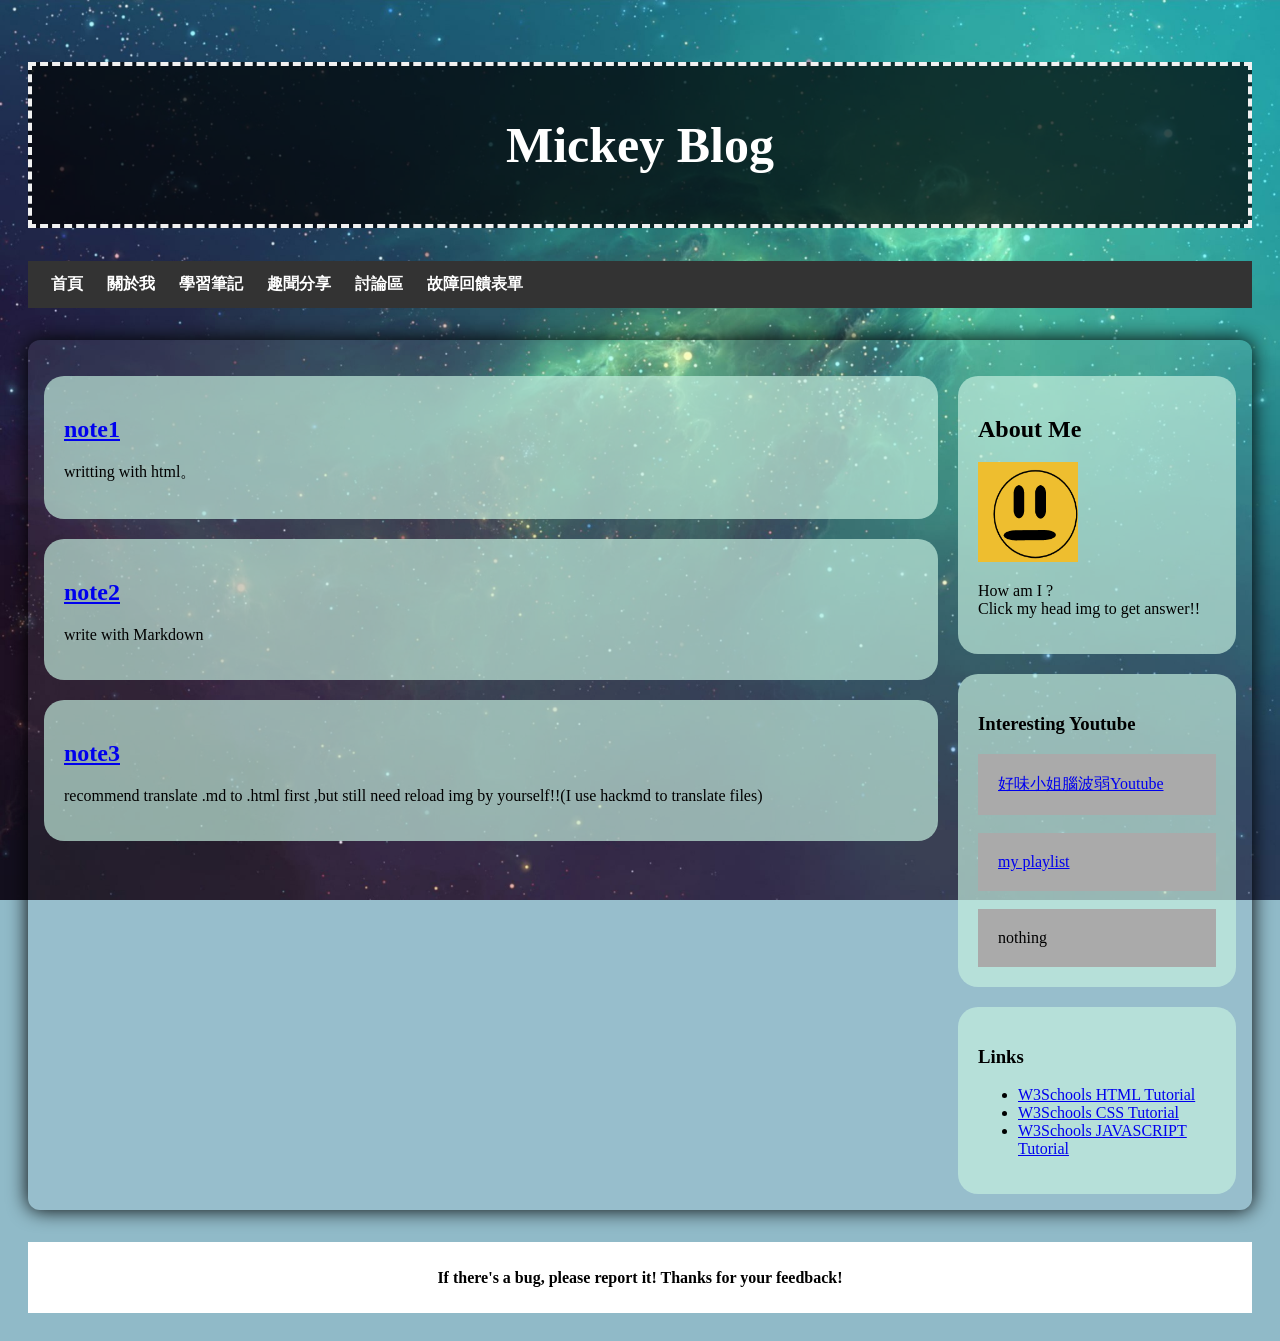
<file: index.html>
<!DOCTYPE html>
<html>
  <!--////////////////////////////////////////////////////////////////////////////////////////-->
  <head>
    <title>My Blog</title>
    <link rel="stylesheet" type="text/css" href="style/style.css" />
  </head>
  <!--////////////////////////////////////////////////////////////////////////////////////////-->
  <body>
    <!-- HEADER -->
    <header>
      <h1>Mickey Blog</h1>
      <nav>
      <a href="index.html">首頁</a>
      <a href="about_me.html">關於我</a>
      <a href="notes.html">學習筆記</a>
      <a href="interesting.html">趣聞分享</a>
      <a href="forum.html">討論區</a>
      <a href="bug_repo.html">故障回饋表單</a>
      </nav>
    </header>

    <main class="row container">
      <!-- LEFT COLUMN: 學習筆記,從notes料夾叫出來 -->
      <div class="leftcolumn">

        <div class="card">
          <article class="post">
          <h2><a href="notes/note1.html">note1</a></h2>
          <p>writting with html。</p>
          </article>
        </div>

        <div class="card">
          <article class="post">
          <h2><a href="notes/note2.html">note2</a></h2>
          <p>write with Markdown</p>
          </article>
        </div>

        <div class="card">
          <article class="post">
          <!-- <h2><a href="html/Introduction on Data Analytics & Mining2.html">note3</a></h2> -->
           <h2><a href="notes/note3.html">note3</a></h2>
          <p>recommend translate .md to .html first ,but still need reload img by yourself!!(I use hackmd to translate files)</p>
          </article>
        </div>
      </div>
      <!-- RIGHT COLUMN: 關於我、趣聞分享、LINKS -->
      <div class="rightcolumn">
        <!-- 關於我 -->
        <div class="card">
          <h2>About Me</h2>
          <a href ="about_me.html">
          <img src="img/myhead.png" alt="yellow head" width="100" height="100" />
          </a>
          <p>How am I ? <br>Click my head img to get answer!! </p>
        </div>
        <!-- INTERESTING YOUTUBE -->
        <div class="card">
          <h3>Interesting Youtube</h3>
            <div class="fakeimg">
              <a href="https://www.youtube.com/@ladyflavor_brain">
                好味小姐腦波弱Youtube
              </a>
            </div>
            <br />
            <div class="fakeimg">
              <a href="https://youtube.com/playlist?list=PLrRVVnlHvRfrqjctl-2u_Av4iWn_0p_vv&si=JVVdHCaJ4imgPaB0">
                my playlist
              </a>
            </div>
            <br />
            <div class="fakeimg">nothing</div>
        </div>
        <!-- LINKS -->
        <div class="card">
          <h3>Links</h3>
          <ul>
            <li><a href="https://www.w3schools.com/html/default.asp">W3Schools HTML Tutorial</a></li>
            <li><a href="https://www.w3schools.com/css/default.asp">W3Schools CSS Tutorial</a></li>
            <li><a href="https://www.w3schools.com/js/default.asp">W3Schools JAVASCRIPT Tutorial</a></li>
          </ul>
        </div>

      </div>

    </main>

    <div class="footer">
      <h4>If there's a bug, please report it! Thanks for your feedback!</h4>
    </div>

    <script src="script.js"></script>
  </body>
  <!--////////////////////////////////////////////////////////////////////////////////////////-->
</html>
</file>
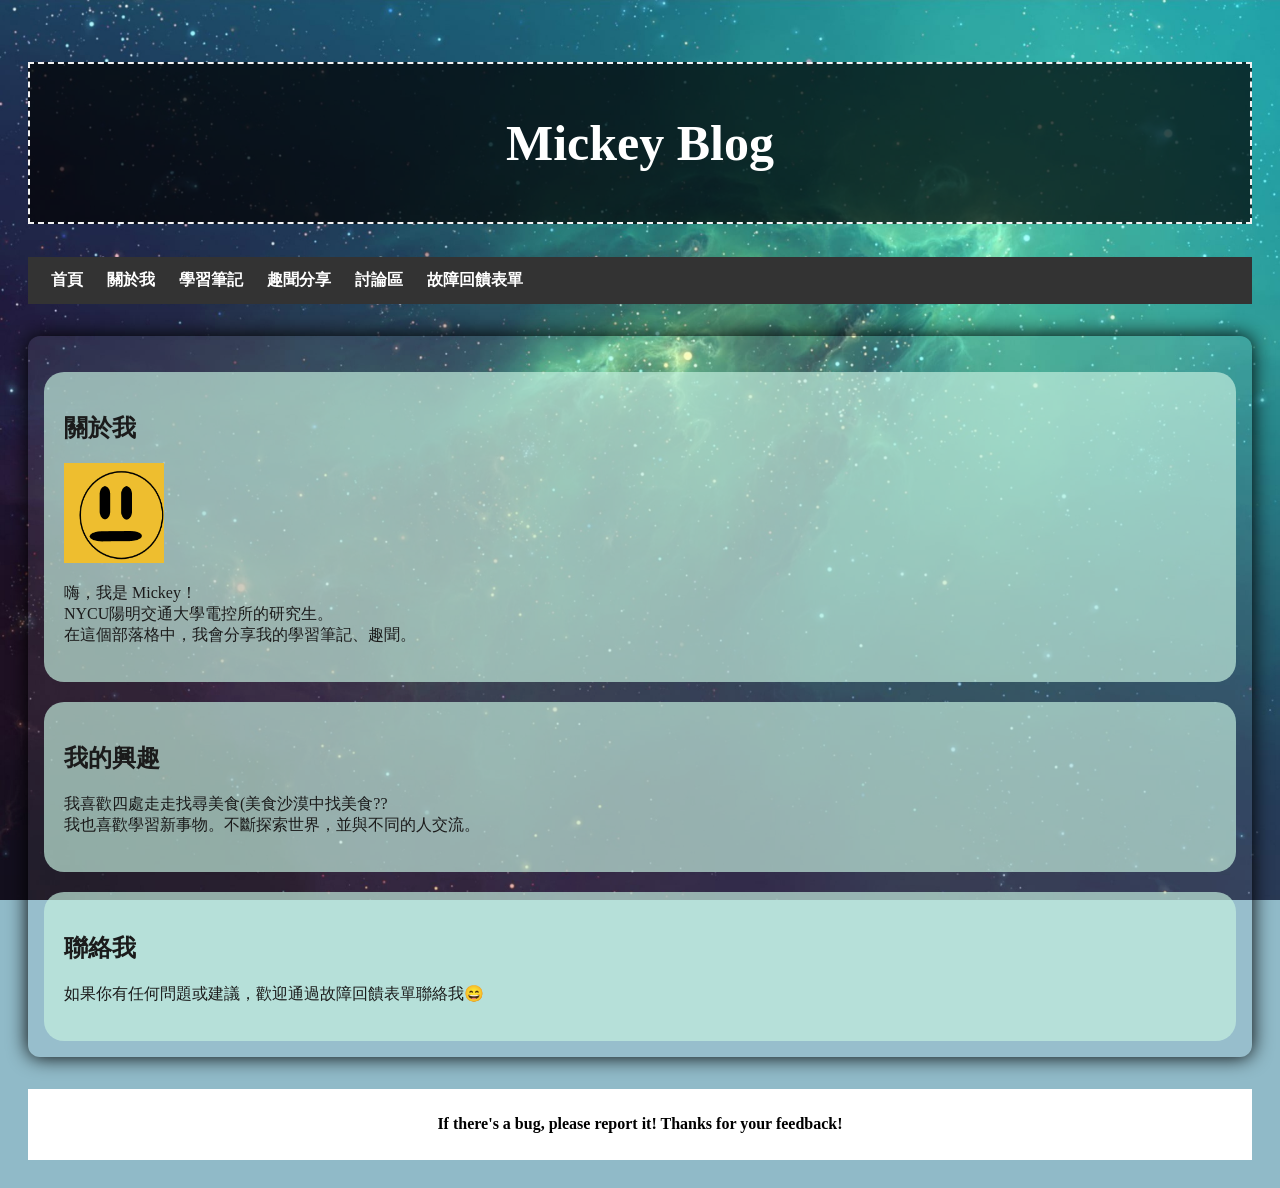
<file: about_me.html>
<!DOCTYPE html>
<html lang="en">
<head>
  <meta charset="UTF-8">
  <meta name="viewport" content="width=device-width, initial-scale=1.0">
  <title>about me</title>
    <link rel="stylesheet" type="text/css" href="style/style2.css" />
</style>
</head>

<body>
  <header>
    <h1>Mickey Blog</h1>
    <nav>
    <a href="index.html">首頁</a>
    <a href="about_me.html">關於我</a>
    <a href="notes.html">學習筆記</a>
    <a href="interesting.html">趣聞分享</a>
    <a href="forum.html">討論區</a>
    <a href="bug_repo.html">故障回饋表單</a>
    </nav>
  </header>

  <main class="container">
    <div class="card">
      <h2>關於我</h2>
      <img src="img/myhead.png" alt="yellow head" width="100" height="100" />
      <p>嗨，我是 Mickey！<br>
        NYCU陽明交通大學電控所的研究生。<br>
        在這個部落格中，我會分享我的學習筆記、趣聞。
      </p>
    </div>

    <div class="card">
      <h2>我的興趣</h2>
      <p>我喜歡四處走走找尋美食(美食沙漠中找美食??<br>
        我也喜歡學習新事物。不斷探索世界，並與不同的人交流。</p>
    </div>

    <div class="card">
      <h2>聯絡我</h2>
      <p>如果你有任何問題或建議，歡迎通過故障回饋表單聯絡我&#128516;</p>
    </div>
  </main>
    <div class="footer">
      <h4>If there's a bug, please report it! Thanks for your feedback!</h4>
    </div>

    <script src="script.js"></script>
  </body>
  <!--////////////////////////////////////////////////////////////////////////////////////////-->
</html>
</file>
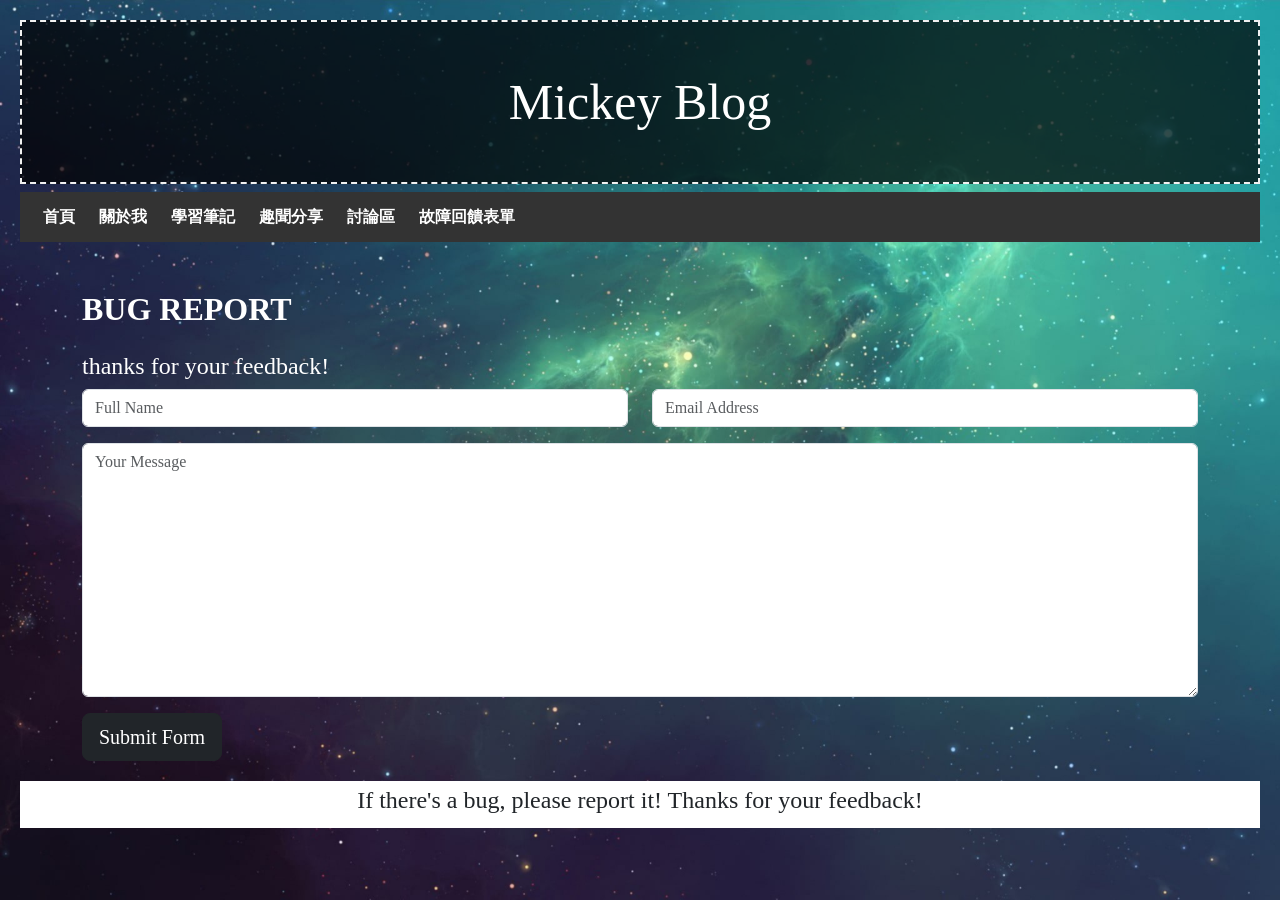
<file: bug_repo.html>
<!DOCTYPE html>
<html>
<head>
  <meta charset="UTF-8">
  <meta name="viewport" content="width=device-width, initial-scale=1.0">
  <title>BUG REPORT</title>
  <link href="https://cdn.jsdelivr.net/npm/bootstrap@5.3.3/dist/css/bootstrap.min.css" rel="stylesheet">
    <link rel="stylesheet" type="text/css" href="style/bug_style.css" />
</style>
</head>

<body>
  <header>
    <h1>Mickey Blog</h1>
    <nav>
    <a href="index.html">首頁</a>
    <a href="about_me.html">關於我</a>
    <a href="notes.html">學習筆記</a>
    <a href="interesting.html">趣聞分享</a>
    <a href="forum.html">討論區</a>
    <a href="bug_repo.html">故障回饋表單</a>
    </nav>
  </header>

  <div class="container mt-5">
    <h2 class="mb-4" style="color: white"><b>BUG REPORT</b></h2>
    <h4 style="color: white"> thanks for your feedback!</h4>
    <form target="_blank" action="https://formsubmit.co/33e0b0e1419664924058d1d739c52ee9" method="POST">
      <div class="form-group mb-3">
        <div class="row">
          <div class="col">
            <input type="text" name="name" class="form-control" placeholder="Full Name" required>
          </div>
          <div class="col">
            <input type="email" name="email" class="form-control" placeholder="Email Address" required>
          </div>
        </div>
      </div>
      <div class="form-group mb-3">
        <textarea placeholder="Your Message" class="form-control" name="message" rows="10" required></textarea>
      </div>
      <button type="submit" class="btn btn-lg btn-dark btn-block">Submit Form</button>
    </form>
  </div>

  <div class="footer">
    <h4>If there's a bug, please report it! Thanks for your feedback!</h4>
  </div>

</body>
</html>
</file>
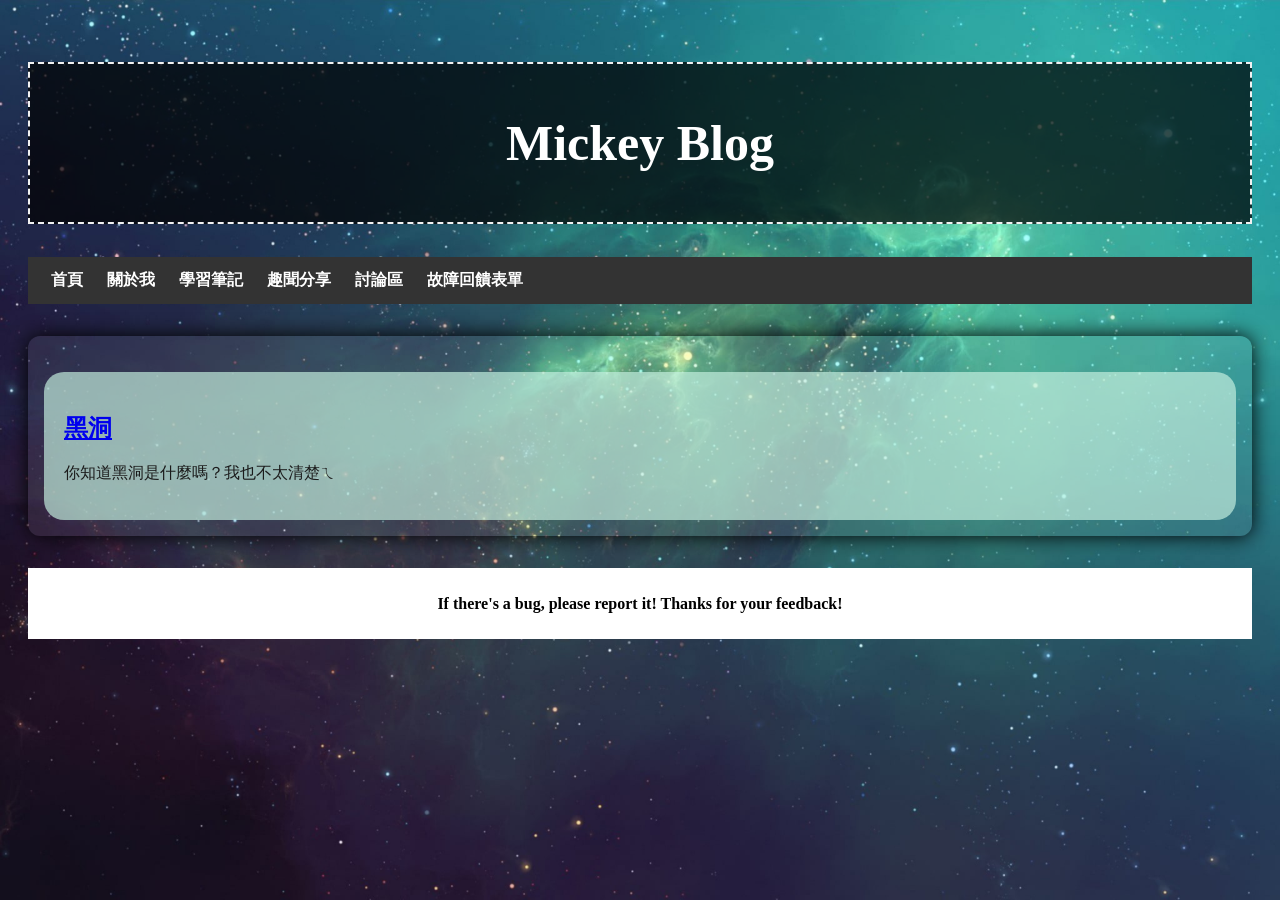
<file: interesting.html>
<!DOCTYPE html>
<html lang="en">
<head>
  <meta charset="UTF-8">
  <meta name="viewport" content="width=device-width, initial-scale=1.0">
  <title>interesting</title>
    <link rel="stylesheet" type="text/css" href="style/style2.css" />
</style>
</head>

<body>
  <header>
    <h1>Mickey Blog</h1>
    <nav>
    <a href="index.html">首頁</a>
    <a href="about_me.html">關於我</a>
    <a href="notes.html">學習筆記</a>
    <a href="interesting.html">趣聞分享</a>
    <a href="forum.html">討論區</a>
    <a href="bug_repo.html">故障回饋表單</a>
    </nav>
  </header>

  <main class="container">

    <div class="card">
      <article class="post">
        <h2><a href="interestings/blackhole.html">黑洞</a></h2>
        <p>你知道黑洞是什麼嗎？我也不太清楚ㄟ</p>
      </article>
    </div>
  
  </main>






 <div class="footer">
      <h4>If there's a bug, please report it! Thanks for your feedback!</h4>
    </div>

    <script src="script.js"></script>
  </body>
  <!--////////////////////////////////////////////////////////////////////////////////////////-->
</html>
</file>
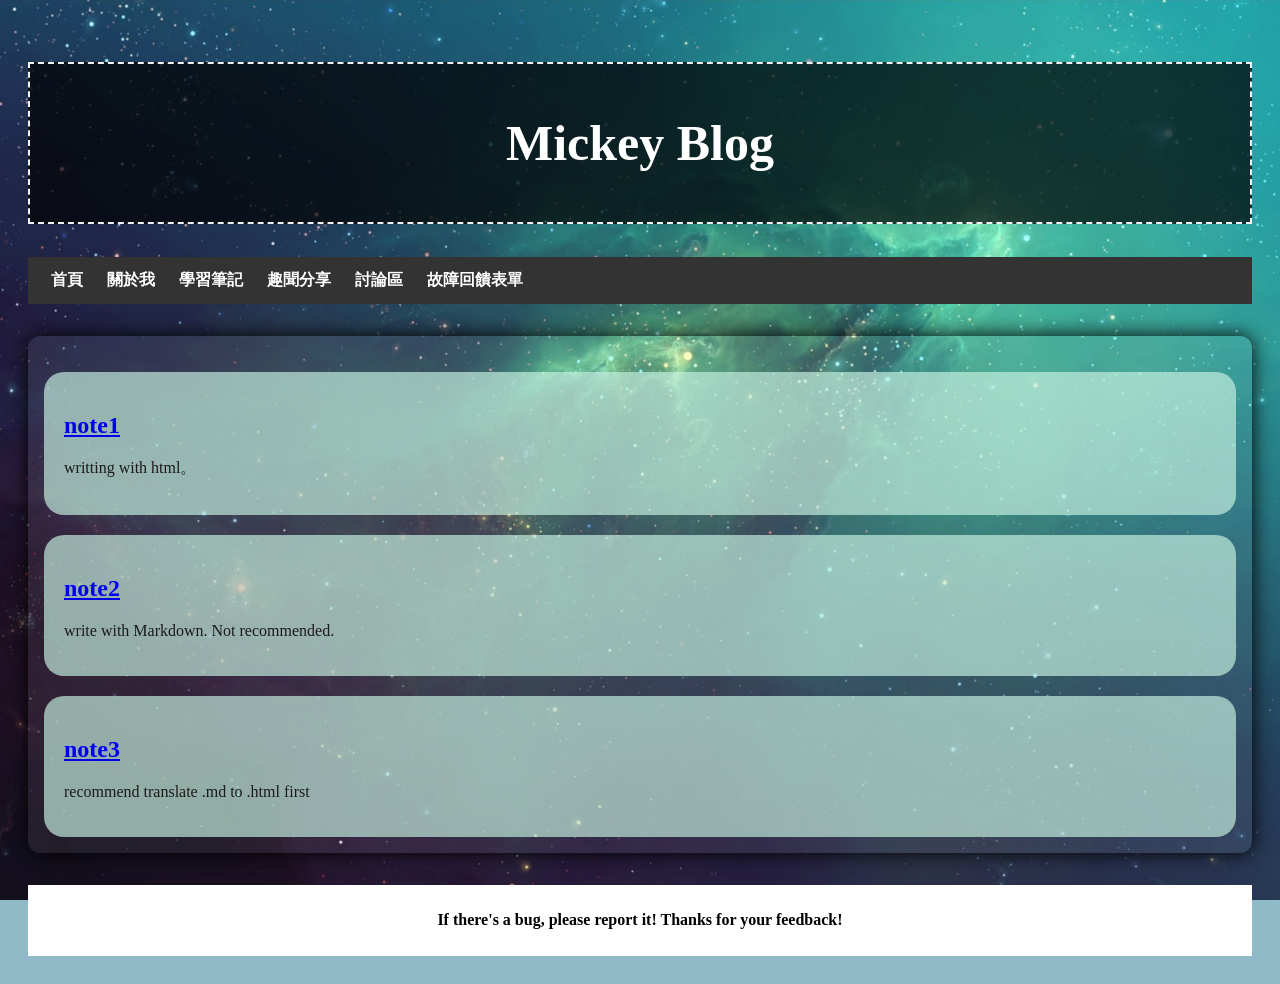
<file: notes.html>
<!DOCTYPE html>
<html lang="en">
<head>
  <meta charset="UTF-8">
  <meta name="viewport" content="width=device-width, initial-scale=1.0">
  <title>notes</title>
  <link rel="stylesheet" type="text/css" href="style/style2.css" />
</head>

<body>
  <header>
    <h1>Mickey Blog</h1>
    <nav>
    <a href="index.html">首頁</a>
    <a href="about_me.html">關於我</a>
    <a href="notes.html">學習筆記</a>
    <a href="interesting.html">趣聞分享</a>
    <a href="forum.html">討論區</a>
    <a href="bug_repo.html">故障回饋表單</a>
    </nav>
  </header>

  <main class="container">
    <div class="card">
      <article class="post">
      <h2><a href="notes/note1.html">note1</a></h2>
      <p>writting with html。</p>
      </article>
    </div>

    <div class="card">
      <article class="post">
      <h2><a href="notes/note2.html">note2</a></h2>
      <p>write with Markdown. Not recommended.</p>
      </article>
    </div>

    <div class="card">
      <article class="post">
      <h2><a href="notes/note3.html">note3</a></h2>
      <p>recommend translate .md to .html first</p>
      </article>
    </div>
  </main>

 <div class="footer">
      <h4>If there's a bug, please report it! Thanks for your feedback!</h4>
    </div>

    <script src="script.js"></script>
</body>
  <!--////////////////////////////////////////////////////////////////////////////////////////-->
</html>
</file>
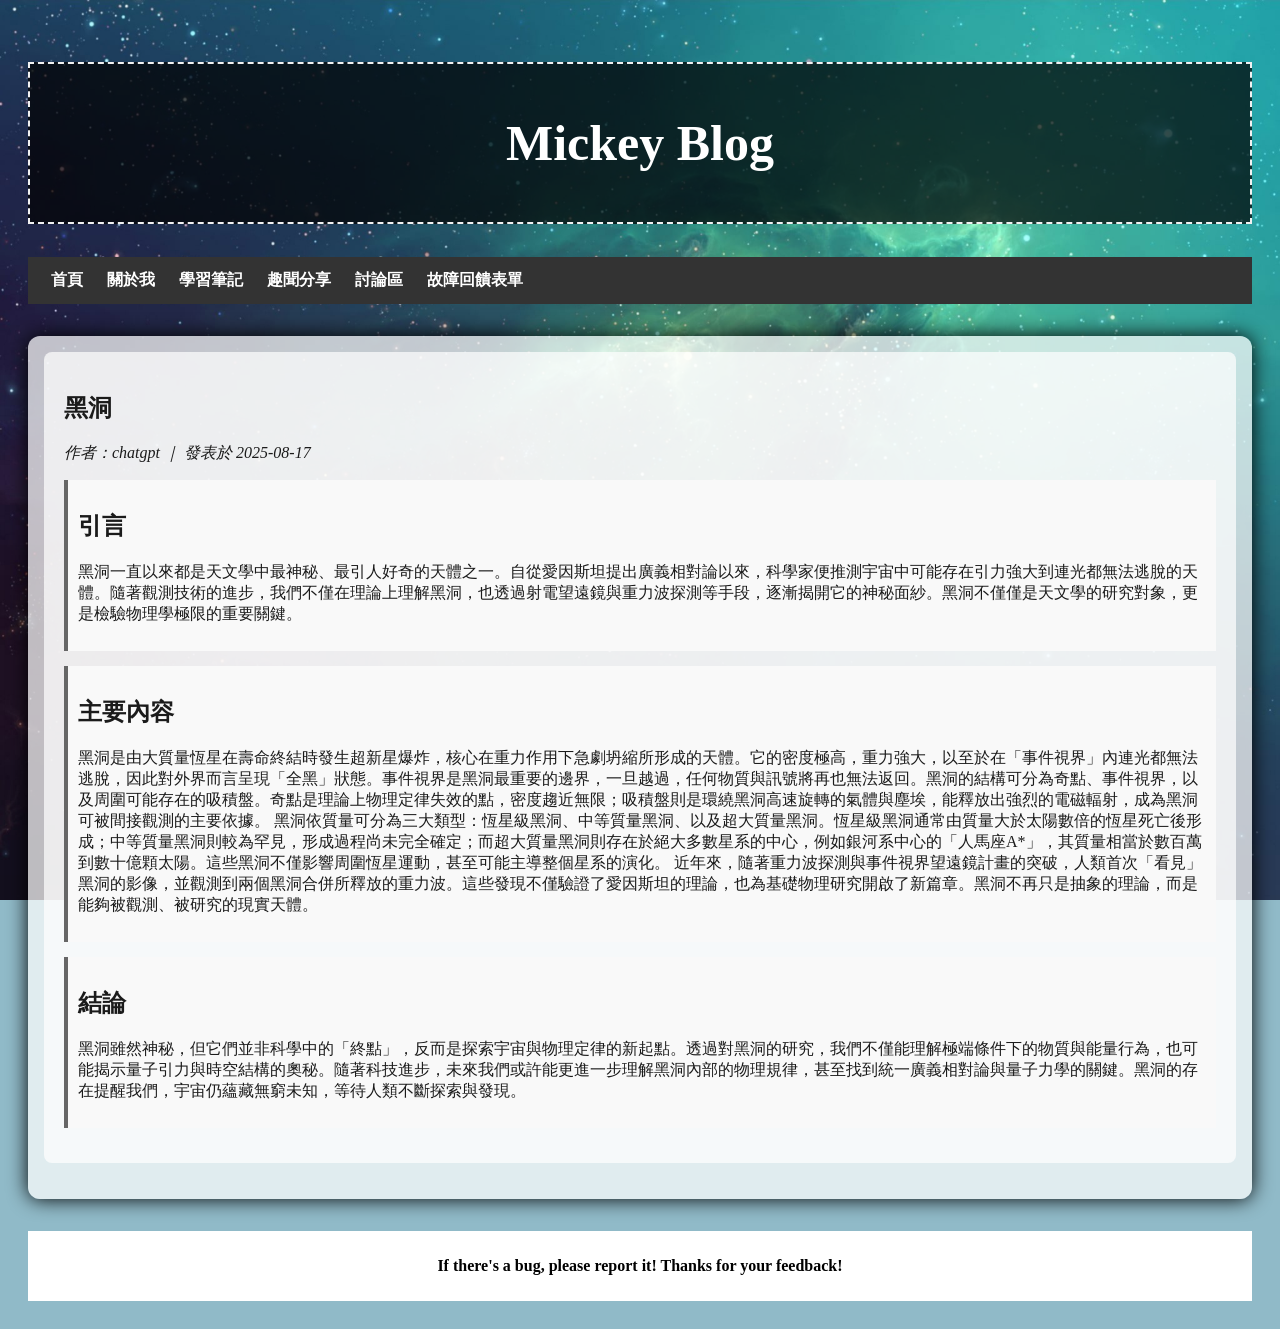
<file: interestings/blackhole.html>
<!DOCTYPE html>
<html lang="zh-Hant">
<head>
  <meta charset="UTF-8">
<!--   <title>Article + Section 範例</title>
  <style>
    body {
      font-family: Arial, sans-serif;
      line-height: 1.6;
      margin: 20px;
    }
    article {
      border: 2px dashed #333;
      padding: 20px;
      margin-bottom: 20px;
      border-radius: 8px;
    }
    section {
      margin-bottom: 15px;
      padding: 10px;
      background: #f9f9f9;
      border-left: 4px solid #666;
    }
    h1, h2 {
      margin-top: 0;
    }
  </style> -->
  <link rel="stylesheet" type="text/css" href="../style/note_style.css" />
</head>
<body>
    <header>
      <h1>Mickey Blog</h1>
      <nav>
      <a href="../index.html">首頁</a>
      <a href="../about_me.html">關於我</a>
      <a href="../notes.html">學習筆記</a>
      <a href="../interesting.html">趣聞分享</a>
      <a href="../forum.html">討論區</a>
      <a href="../bug_repo.html">故障回饋表單</a>
      </nav>
    </header>

  <main class="container">
  <article class="note">
    <h2>黑洞</h2>
    <p><em>作者：chatgpt ｜ 發表於 2025-08-17</em></p>

    <section>
      <h2>引言</h2>
      <p>黑洞一直以來都是天文學中最神秘、最引人好奇的天體之一。自從愛因斯坦提出廣義相對論以來，科學家便推測宇宙中可能存在引力強大到連光都無法逃脫的天體。隨著觀測技術的進步，我們不僅在理論上理解黑洞，也透過射電望遠鏡與重力波探測等手段，逐漸揭開它的神秘面紗。黑洞不僅僅是天文學的研究對象，更是檢驗物理學極限的重要關鍵。</p>
    </section>

    <section>
      <h2>主要內容</h2>
      <p>
        黑洞是由大質量恆星在壽命終結時發生超新星爆炸，核心在重力作用下急劇坍縮所形成的天體。它的密度極高，重力強大，以至於在「事件視界」內連光都無法逃脫，因此對外界而言呈現「全黑」狀態。事件視界是黑洞最重要的邊界，一旦越過，任何物質與訊號將再也無法返回。黑洞的結構可分為奇點、事件視界，以及周圍可能存在的吸積盤。奇點是理論上物理定律失效的點，密度趨近無限；吸積盤則是環繞黑洞高速旋轉的氣體與塵埃，能釋放出強烈的電磁輻射，成為黑洞可被間接觀測的主要依據。

黑洞依質量可分為三大類型：恆星級黑洞、中等質量黑洞、以及超大質量黑洞。恆星級黑洞通常由質量大於太陽數倍的恆星死亡後形成；中等質量黑洞則較為罕見，形成過程尚未完全確定；而超大質量黑洞則存在於絕大多數星系的中心，例如銀河系中心的「人馬座A*」，其質量相當於數百萬到數十億顆太陽。這些黑洞不僅影響周圍恆星運動，甚至可能主導整個星系的演化。

近年來，隨著重力波探測與事件視界望遠鏡計畫的突破，人類首次「看見」黑洞的影像，並觀測到兩個黑洞合併所釋放的重力波。這些發現不僅驗證了愛因斯坦的理論，也為基礎物理研究開啟了新篇章。黑洞不再只是抽象的理論，而是能夠被觀測、被研究的現實天體。
      </p>
    </section>

    <section>
      <h2>結論</h2>
      <p>黑洞雖然神秘，但它們並非科學中的「終點」，反而是探索宇宙與物理定律的新起點。透過對黑洞的研究，我們不僅能理解極端條件下的物質與能量行為，也可能揭示量子引力與時空結構的奧秘。隨著科技進步，未來我們或許能更進一步理解黑洞內部的物理規律，甚至找到統一廣義相對論與量子力學的關鍵。黑洞的存在提醒我們，宇宙仍蘊藏無窮未知，等待人類不斷探索與發現。</p>
    </section>

<!--     <section>
      <h2>留言區</h2>
      <p><strong>Alice：</strong> 很棒的文章！</p>
      <p><strong>Bob：</strong> 我也想開始寫，謝謝分享！</p>
    </section>
  </article> -->

  </main>
 <div class="footer">
      <h4>If there's a bug, please report it! Thanks for your feedback!</h4>
    </div>

    <script src="../script.js"></script>
</body>
</html>
</file>
<file: style/style.css>
.subject {
  color: #ffffff;
  border: 2px dashed #f1f1f1;
  border-radius: 20px;
  padding: 40px;
}



/**************************************************************************************************/
.auto-style1 {
  color: #ff0000;
}
.auto-style2 {
  font-size: medium;
  color: #ffffff;
}
.auto-style3 {
  font-size: 10pt;
  color: #3b3939;
}

.auto-style4 {
  font-family: 微軟正黑體;
}
/**************************************************************************************************/

* {
  box-sizing: border-box;
}

body {
  font-family: 'Times New Roman', Times, Arial;
  padding: 20px;
  background: #f1f1f1;
  background-color: rgb(144, 186, 200);

  /* 設定背景圖片路徑 */
  background-image: url('background.jpg');
  /* background-image: url("https://cdn.pixabay.com/photo/2017/03/27/12/50/flower-2178507_1280.jpg"); */

  /* 背景圖片填滿整個視窗 */
  background-size: cover;

  /* 固定背景，會隨滾動條移動 */
  background-attachment: fixed;

  /* 置中顯示圖片 */
  background-position: center;

  /* 防止圖片重複 */
  background-repeat: no-repeat;

  /* 設定文字顏色，避免被背景蓋掉 */
  color: black;
}

/* Header/Blog Title */
h1 {
  font-family: 'Lucida Handwriting', cursive;
  padding: 50px;
  font-size: 50px;
  text-align: center;
  background: rgba(0, 0, 0, 0.7);
  color: white;
  border: 4px dashed #f1f1f1;
  /* border-radius: 20px; */
}

/*/////////////////////////////////////////////////////////////////////////////////////*/
/* 連結樣式 */
nav a {
  color: white;
  margin: 0 10px;
  text-decoration: none;
  font-weight: bold;
}

/* 導覽列背景 */
nav {
  background-color: #333;
  padding: 0.8rem;
}

/* hover 效果 */
nav a:hover {
  background-color: #555;
  border-radius: 6px;
}
/*///////////////////////////////////////////////////////////////////////*/
.container {
  max-width: auto;
  margin: 2rem auto;
  padding: 1rem;
  background: rgba(255, 255, 255, 0.061);
  border-radius: 12px;
  box-shadow: 0 0 20px black;
  opacity: 0;
  transition: opacity 0.8s;
}

.container.visible {
  opacity: 1;
}
/*///////////////////////////////////////////////////////////////////////*/

/* Create two unequal columns that floats next to each other */
/* Left column */
.leftcolumn {
  float: left;
  width: 75%;
}

/* Right column */
.rightcolumn {
  float: right;
  width: 25%;
  padding-left: 20px;
}

/* Fake image */
.fakeimg {
  background-color: #aaa;
  width: 100%;
  padding: 20px;
}

/* Add a card effect for articles */
.card {
  background-color: rgba(198, 241, 225, 0.678);
  padding: 20px;
  margin-top: 20px;
  border-radius: 20px;
}

/* Clear floats after the columns */
.row:after {
  content: "";
  display: table;
  clear: both;
}

/* Footer */
.footer {
  padding: 5px;
  text-align: center;
  background: #ffffff;
  margin-top: 20px;
}

/* Responsive layout - when the screen is less than 800px wide, make the two columns stack on top of each other instead of next to each other */
@media screen and (max-width: 800px) {
  .leftcolumn,
  .rightcolumn {
    width: 100%;
    padding: 0;
  }
}
</file>
<file: style/style2.css>
body {
  font-family: 'Times New Roman', Times, Arial;
  padding: 20px;
  background: #f1f1f1;
  background-color: rgb(144, 186, 200);

  /* 設定背景圖片路徑 */
  background-image: url('background.jpg');
  /* background-image: url("https://cdn.pixabay.com/photo/2017/03/27/12/50/flower-2178507_1280.jpg"); */

  /* 背景圖片填滿整個視窗 */
  background-size: cover;

  /* 固定背景，會隨滾動條移動 */
  background-attachment: fixed;

  /* 置中顯示圖片 */
  background-position: center;

  /* 防止圖片重複 */
  background-repeat: no-repeat;

  /* 設定文字顏色，避免被背景蓋掉 */
  /* color: black; */
}
/* Header/Blog Title */
h1 {
  font-family: 'Lucida Handwriting', cursive;
  padding: 50px;
  font-size: 50px;
  text-align: center;
  background: rgba(0, 0, 0, 0.7);
  color: white;
  border: 2px dashed #f1f1f1;
  /* border-radius: 20px; */
}


/* Footer */
.footer {
  padding: 5px;
  text-align: center;
  background: #ffffff;
  margin-top: 20px;
}

/*/////////////////////////////////////////////////////////////////////////////////////*/
.container {
  max-width: auto;
  margin: 2rem auto;
  padding: 1rem;
  background: rgba(255, 255, 255, 0.061);
  border-radius: 12px;
  box-shadow: 0 0 20px black;
  opacity: 0;
  transition: opacity 0.8s;
  color:#1b1b1b;
}

.container.visible {
  opacity: 1;
}
/*/////////////////////////////////////////////////////////////////////////////////////*/
/* 連結樣式 */
nav a {
  color: white;
  margin: 0 10px;
  text-decoration: none;
  font-weight: bold;
}

/* 導覽列背景 */
nav {
  background-color: #333;
  padding: 0.8rem;
}

/* hover 效果 */
nav a:hover {
  background-color: #555;
  border-radius: 6px;
}

/*/////////////////////////////////////////////////////////////////////////////////////*/

/* Add a card effect for articles */
.card {
  background-color: rgba(198, 241, 225, 0.678);
  padding: 20px;
  margin-top: 20px;
  border-radius: 20px;
}
</file>
<file: style/bug_style.css>
body {
  font-family: 'Times New Roman', Times, Arial;
  padding: 20px;
  background: #f1f1f1;
  background-color: rgb(144, 186, 200);

  /* 設定背景圖片路徑 */
  background-image: url('background.jpg');
  /* background-image: url("https://cdn.pixabay.com/photo/2017/03/27/12/50/flower-2178507_1280.jpg"); */

  /* 背景圖片填滿整個視窗 */
  background-size: cover;

  /* 固定背景，會隨滾動條移動 */
  background-attachment: fixed;

  /* 置中顯示圖片 */
  background-position: center;

  /* 防止圖片重複 */
  background-repeat: no-repeat;

  /* 設定文字顏色，避免被背景蓋掉 */
  /* color: black; */
}
/* Header/Blog Title */
h1 {
  font-family: 'Lucida Handwriting', cursive;
  padding: 50px;
  font-size: 50px;
  text-align: center;
  background: rgba(0, 0, 0, 0.7);
  color: white;
  border: 2px dashed #f1f1f1;
  /* border-radius: 20px; */
}

/* Footer */
.footer {
  padding: 5px;
  text-align: center;
  background: #ffffff;
  margin-top: 20px;
}
/*/////////////////////////////////////////////////////////////////////////////////////*/
/* 連結樣式 */
nav a {
  color: white;
  margin: 0 10px;
  text-decoration: none;
  font-weight: bold;
}

/* 導覽列背景 */
nav {
  background-color: #333;
  padding: 0.8rem;
}

/* hover 效果 */
nav a:hover {
  background-color: #555;
  border-radius: 6px;
}


/*///////////////////////////////////////////////////////////////////////*/
</file>
<file: style/note_style.css>
body {
  font-family: 'Times New Roman', Times, Arial;
  padding: 20px;
  background: #f1f1f1;
  background-color: rgb(144, 186, 200);

  /* 設定背景圖片路徑 */
  background-image: url('background.jpg');
  /* background-image: url("https://cdn.pixabay.com/photo/2017/03/27/12/50/flower-2178507_1280.jpg"); */

  /* 背景圖片填滿整個視窗 */
  background-size: cover;

  /* 固定背景，會隨滾動條移動 */
  background-attachment: fixed;

  /* 置中顯示圖片 */
  background-position: center;

  /* 防止圖片重複 */
  background-repeat: no-repeat;

  /* 設定文字顏色，避免被背景蓋掉 */
  /* color: black; */
}
/* Header/Blog Title */
h1 {
  font-family: 'Lucida Handwriting', cursive;
  padding: 50px;
  font-size: 50px;
  text-align: center;
  background: rgba(0, 0, 0, 0.7);
  color: white;
  border: 2px dashed #f1f1f1;
  /* border-radius: 20px; */
}


/* Footer */
.footer {
  padding: 5px;
  text-align: center;
  background: #ffffff;
  margin-top: 20px;
}



/*/////////////////////////////////////////////////////////////////////////////////////*/
.container {
  max-width: auto;
  margin: 2rem auto;
  padding: 1rem;
  background: rgba(255, 255, 255, 0.72);
  border-radius: 12px;
  box-shadow: 0 0 20px black;
  opacity: 0;
  transition: opacity 0.8s;
  color:#1b1b1b;
}

.container.visible {
  opacity: 1;
}
/*/////////////////////////////////////////////////////////////////////////////////////*/
/* 連結樣式 */
nav a {
  color: white;
  margin: 0 10px;
  text-decoration: none;
  font-weight: bold;
}

/* 導覽列背景 */
nav {
  background-color: #333;
  padding: 0.8rem;
}

/* hover 效果 */
nav a:hover {
  background-color: #555;
  border-radius: 6px;
}
/*///////////////////////////////////////////////////////////*/
.note{
  background-color: #ffffffb4;
  border-radius: 8px;
  padding: 20px;
  margin-bottom: 20px;
}

section {
  margin-bottom: 15px;
  padding: 10px;
  background: #f9f9f9;
  border-left: 4px solid #666;
}
</file>
